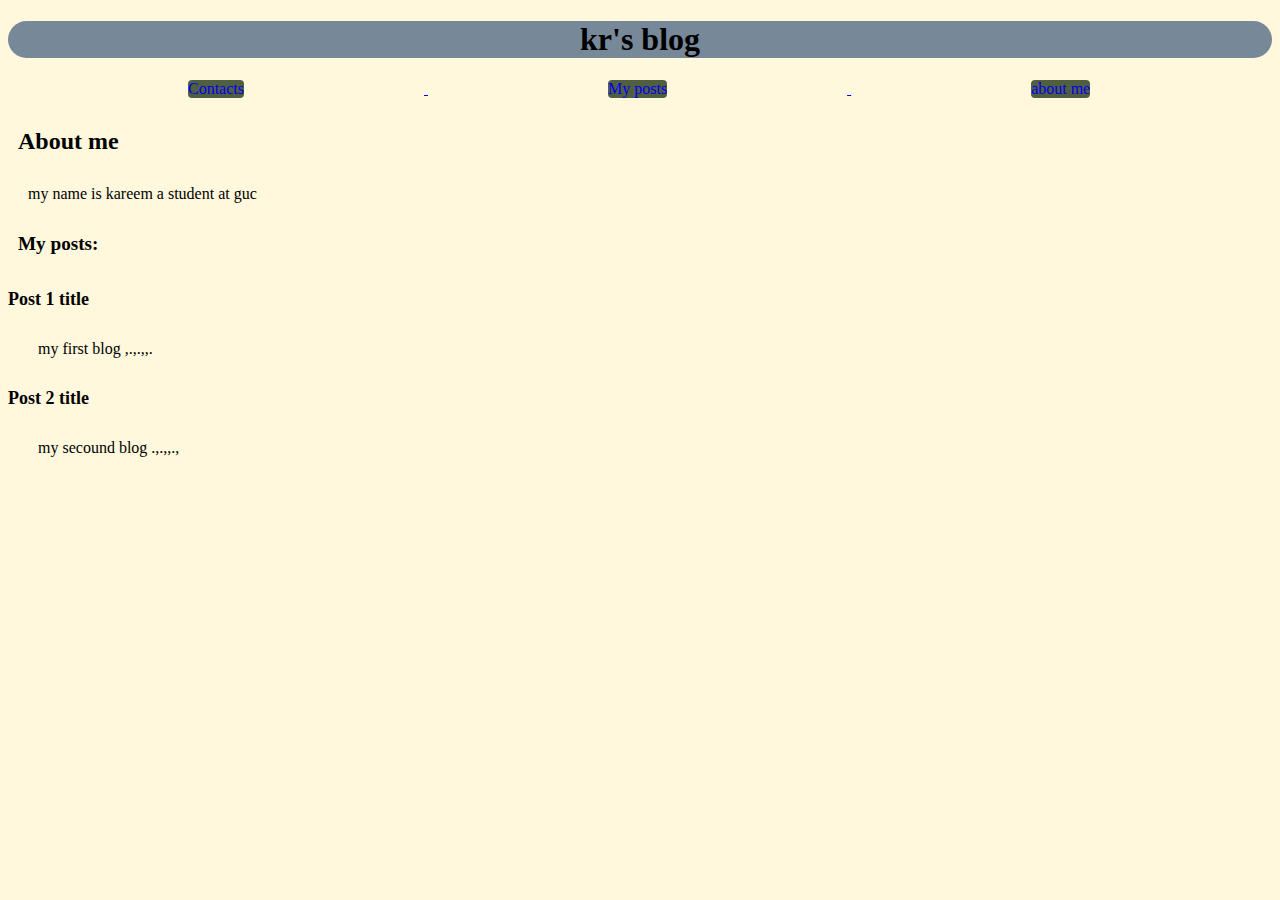
<file: index.html>
<!DOCTYPE html>
<html lang="en">
  <head>
    <meta charset="UTF-8" />
    <meta name="viewport" content="width=device-width, initial-scale=1.0" />
    <title>kr's blog</title>
    <link rel="stylesheet" href="style.css" />
  </head>
  <body>
    <div class="coloring">
      <div class="kr">
        <h1>kr's blog</h1>
        <a href="contact.html">
          <p>Contacts</p>
        </a>
        <a href="posts.html">
          <p>My posts</p>
        </a>
        <a href="aboutme.html">
          <p>about me</p>
        </a>
      </div>
    </div>

    <h2>About me</h2>
    <div class="about">
      <p>my name is kareem a student at guc</p>
    </div>

    <h3>My posts:</h3>
    <div class="My">
      <h4>Post 1 title</h4>
      <p>my first blog ,.,.,,.</p>
      <h5>Post 2 title</h5>
      <p>my secound blog .,.,,.,</p>
    </div>
  </body>
</html>
</file>
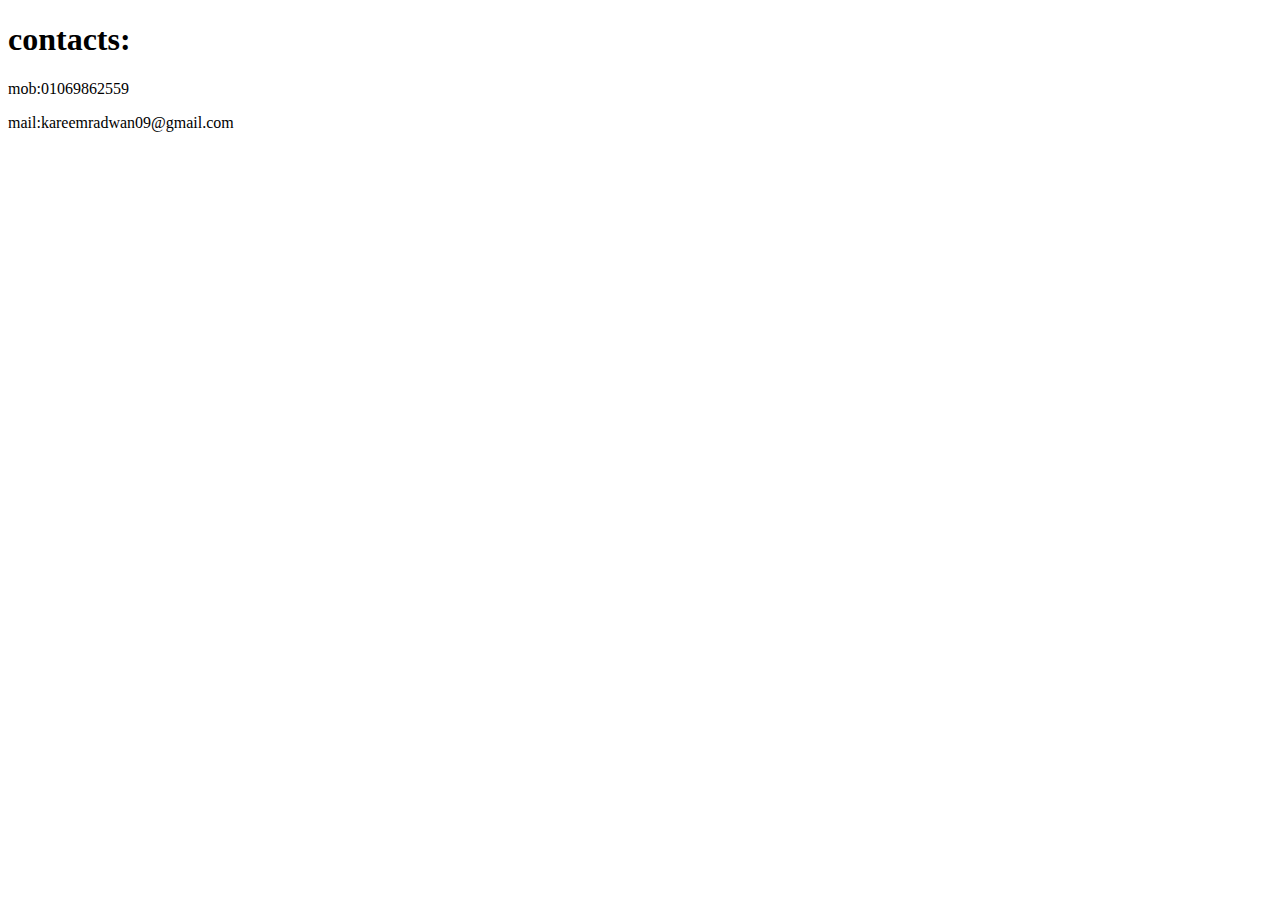
<file: contact.html>
<!DOCTYPE html>
<html lang="en">
  <head>
    <meta charset="UTF-8" />
    <meta name="viewport" content="width=device-width, initial-scale=1.0" />
    <title>Document</title>
  </head>
  <body>
    <h1>contacts:</h1>
    <p>mob:01069862559</p>
    <p>mail:kareemradwan09@gmail.com</p>
  </body>
</html>
</file>
<file: style.css>
h1 {
  text-align: center;
  background-color: lightslategrey;
  border-radius: 1cap;
}
.kr p {
  display: inline-block;
  background-color: darkgray;
  margin: 0 180px;
  cursor: pointer;
  border: none;
  border-radius: 4px;
}

.about p {
  margin: 20px;
}
.My p {
  -ms-text-combine-horizontal: all;
  text-anchor: middle;
  margin: 30px;
}
h2,
h3 {
  padding: 10px;
}
h2 {
  font-size: x-large;
}
h3 {
  font-size: larger;
}
h4 {
  font-size: large;
}
h5 {
  font-size: large;
}
body {
  background-color: cornsilk;
}
.coloring p {
  background-color: rgb(80, 95, 65);
}
</file>
